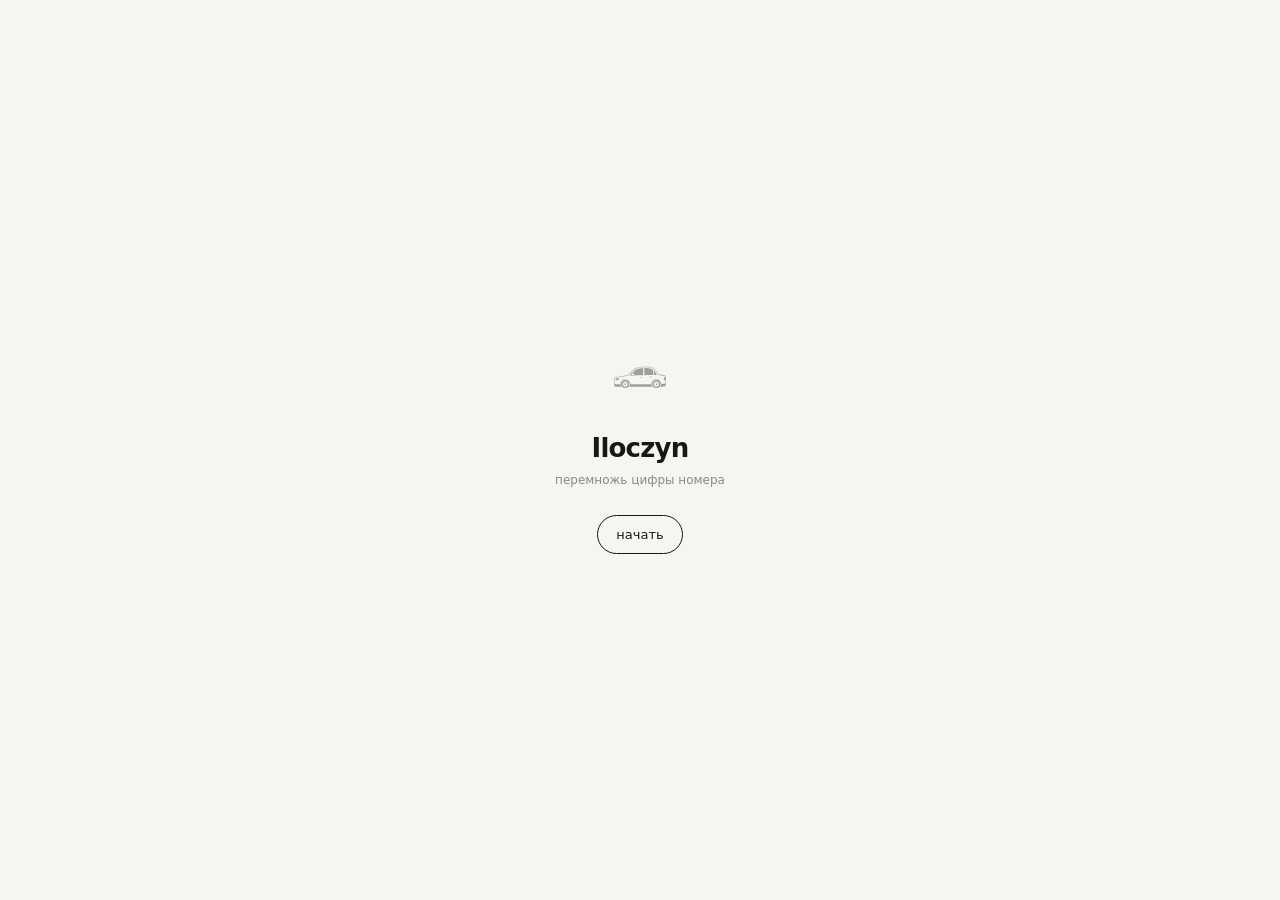
<file: index.html>
<!doctype html>
<html lang="ru">
<head>
<meta charset="utf-8" />
<meta name="viewport" content="width=device-width,initial-scale=1,viewport-fit=cover,user-scalable=no" />
<title>Iloczyn</title>
<link rel="manifest" href="manifest.webmanifest" />
<meta name="theme-color" content="#f5f5f2" />
<link rel="icon" href="icons/icon-32.png" sizes="32x32" />
<link rel="icon" href="icons/icon-192.png" sizes="192x192" />
<link rel="apple-touch-icon" href="icons/icon-180.png" />
<meta name="apple-mobile-web-app-capable" content="yes" />
<meta name="apple-mobile-web-app-status-bar-style" content="default" />
<meta name="apple-mobile-web-app-title" content="Iloczyn" />
<link rel="stylesheet" href="style.css" />
</head>
<body>
<div id="app">
  <div class="topbar">
    <button id="cancelBtn" class="iconbtn" aria-label="Остановить игру" title="Остановить игру">✕</button>
  </div>
  <header>
    <div class="metric"><div id="score" class="value">0</div><div class="label">счёт</div></div>
    <div class="metric right"><div id="processed" class="value">0</div><div id="processedLabel" class="label">машин</div></div>
  </header>

  <div id="lives" class="lives"></div>

  <section class="rule">
    <div class="rule-label">правило</div>
    <div id="rule" class="rule-value">&gt; 4</div>
  </section>

  <main id="stage" class="stage">
    <div id="leftMark" class="side-mark left">✕</div>
    <div id="rightMark" class="side-mark right">✓</div>
    <div id="toast" class="toast"></div>
    <div id="checkpoint" class="checkpoint"></div>
    <div id="queueArea" class="queue-area">
      <div id="capacity" class="capacity"></div>
      <div id="queue" class="queue"></div>
    </div>
  </main>

  <div id="gameover" class="gameover">
    <div class="panel">
      <div id="gameoverReason" class="reason"></div>
      <div id="finalScore" class="final-score">0</div>
      <div class="small">счёт</div>
      <div id="finalProcessed" class="small" style="margin-top:14px">0 машин</div>
      <div id="bestScore" class="small" style="margin-top:14px">рекорд: 0 · 0 машин</div>
      <div class="gameover-actions">
        <button id="restart" class="restart">ещё раз</button>
        <button id="toStart" class="restart secondary">на главный</button>
      </div>
    </div>
  </div>
</div>
<div id="start" class="start">
  <div class="panel">
    <img class="start-icon" src="queue_car.svg" alt="" draggable="false">
    <div class="start-title">Iloczyn</div>
    <p class="rules-text">перемножь цифры номера</p>
    <button id="startBtn" class="restart">начать</button>
  </div>
</div>
<script src="script.js"></script>
<script>
  if ('serviceWorker' in navigator) {
    window.addEventListener('load', () => {
      navigator.serviceWorker.register('sw.js');
    });
  }
</script>
</body>
</html>
</file>
<file: style.css>
/* ---------- Reset & base ---------- */

:root {
  --bg: #f5f5f2;
  --ink: #171717;
  --muted: #8a8a84;
  --line: #d9d9d2;
  --ok: #171717;
  --bad: #8b8b84;
}

* {
  box-sizing: border-box;
  -webkit-tap-highlight-color: transparent;
}

html, body {
  margin: 0;
  width: 100%;
  height: 100%;
  overflow: hidden;
  background: var(--bg);
  color: var(--ink);
  font-family: Inter, ui-sans-serif, system-ui, -apple-system, BlinkMacSystemFont, "Segoe UI", sans-serif;
}

body {
  touch-action: none;
}

button {
  font: inherit;
}

/* ---------- Layout ---------- */

#app {
  height: 100%;
  display: flex;
  flex-direction: column;
  max-width: 720px;
  margin: 0 auto;
  padding: 18px 18px 20px;
}

/* ---------- Top bar ---------- */

.topbar {
  display: flex;
  justify-content: flex-end;
}

.iconbtn {
  background: transparent;
  border: none;
  color: var(--muted);
  font-size: 20px;
  line-height: 1;
  padding: 4px 6px;
  margin: -4px -6px 0 0;
  cursor: pointer;
}

.iconbtn:hover { color: var(--ink); }

/* ---------- Header / HUD ---------- */

header {
  display: flex;
  justify-content: space-between;
  align-items: flex-start;
  padding-top: 4px;
}

.metric { text-align: left; }
.metric.right { text-align: right; }

.value {
  font-size: 30px;
  line-height: 1;
  font-weight: 650;
  letter-spacing: -.04em;
}

.label {
  margin-top: 5px;
  font-size: 11px;
  letter-spacing: .12em;
  text-transform: uppercase;
  color: var(--muted);
}

/* ---------- Lives ---------- */

.lives {
  display: flex;
  gap: 7px;
  justify-content: center;
  margin-top: 12px;
}

.heart {
  width: 17px;
  height: 17px;
  flex: 0 0 auto;
}

.heart path {
  fill: none;
  stroke: var(--ink);
  stroke-width: 2;
  stroke-linecap: round;
  stroke-linejoin: round;
}

.heart.lost path {
  stroke: var(--line);
}

/* ---------- Rule display ---------- */

.rule {
  text-align: center;
  margin: 22px 0 0;
}

.rule-label {
  font-size: 10px;
  letter-spacing: .16em;
  text-transform: uppercase;
  color: var(--muted);
  margin-bottom: 7px;
}

.rule-value {
  font-size: 27px;
  font-weight: 620;
  letter-spacing: -.03em;
}

/* ---------- Checkpoint stage ---------- */

.stage {
  position: relative;
  flex: 1;
  min-height: 0;
  margin-top: 18px;
  display: flex;
  flex-direction: column;
  justify-content: center;
  align-items: center;
}

.checkpoint {
  position: relative;
  width: min(360px, 88vw);
  height: 180px;
  display: flex;
  align-items: center;
  justify-content: center;
  transform: translateY(-26px);
}

.car-wrap {
  position: absolute;
  z-index: 3;
  touch-action: none;
  cursor: grab;
  user-select: none;
}

.car-wrap.dragging {
  cursor: grabbing;
}

/* ---------- Car & plate ---------- */

.car {
  width: 432px;
  height: 304px;
  position: relative;
}

.car-img {
  position: absolute;
  inset: 0;
  width: 100%;
  height: 100%;
  object-fit: contain;
  pointer-events: none;
  user-select: none;
  -webkit-user-drag: none;
}

.plate {
  position: absolute;
  left: 50%;
  bottom: 105px;
  transform: translateX(-50%);
  display: flex;
  align-items: stretch;
  min-width: 84px;
  border: 1px solid var(--ink);
  border-radius: 2px;
  background: #fff;
  overflow: hidden;
  font-size: 16px;
  font-weight: 650;
  letter-spacing: .05em;
  line-height: 1;
}

.plate-badge {
  flex: 0 0 auto;
  display: flex;
  flex-direction: column;
  align-items: center;
  justify-content: center;
  gap: 0;
  padding: 1px 2px;
}

/* PL: real EU country-band look — dark blue strip with the 12-star ring */
.plate-badge.eu { background: #039; }
.plate-badge.eu .badge-flag { width: 7px; height: 7px; }
.plate-badge.eu .badge-code { color: #fff; }

/* BY: not an EU plate, so no colour band — just a small flag icon on white */
.plate-badge.by {
  background: #fff;
  border-right: 1px solid var(--ink);
}
.plate-badge.by .badge-flag {
  width: 10px;
  height: 6.5px;
  border-radius: 1px;
  outline: .5px solid rgba(0, 0, 0, .3);
  outline-offset: -.5px;
}
.plate-badge.by .badge-code { color: var(--ink); }

.badge-flag { display: block; }

.badge-code {
  font-size: 5px;
  font-weight: 700;
  letter-spacing: .02em;
  line-height: 1;
}

.plate-number {
  padding: 4px 8px 4px 6px;
  display: flex;
  align-items: center;
  justify-content: center;
}

/* ---------- Side marks (swipe targets) ---------- */

.side-mark {
  position: absolute;
  top: 50%;
  transform: translateY(-50%);
  width: 56px;
  height: 56px;
  display: flex;
  align-items: center;
  justify-content: center;
  font-size: 34px;
  color: var(--muted);
  opacity: .4;
  z-index: 1;
  transition: opacity .15s, color .15s;
  cursor: pointer;
  user-select: none;
}

.side-mark::before {
  content: '';
  position: absolute;
  inset: 0;
  border-radius: 50%;
  background: var(--bg);
  z-index: -1;
}

.side-mark.left { left: 1%; }
.side-mark.right { right: 1%; }
.side-mark.active { opacity: 1; color: var(--ink); }

/* ---------- Queue ---------- */

.queue-area {
  width: 100%;
  position: absolute;
  bottom: 5%;
  left: 0;
  right: 0;
  padding: 0 4px;
  display: flex;
  flex-direction: column;
  align-items: center;
  gap: 6px;
}

.capacity {
  display: flex;
  gap: 3px;
  justify-content: center;
}

.cap-seg {
  width: 4px;
  height: 10px;
  border-radius: 1px;
  background: var(--line);
  transition: background .15s;
}

.cap-seg.filled { background: var(--ink); }

.cap-seg.warn {
  animation: cap-pulse .80s ease-in-out infinite;
}

@keyframes cap-pulse {
  0%, 100% { opacity: 1; transform: scaleY(1); }
  50% { opacity: .2; transform: scaleY(1.7); }
}

.queue {
  width: 100%;
  display: flex;
  flex-wrap: wrap-reverse;
  gap: 6px 7px;
  justify-content: center;
}

.qcar {
  width: 44px;
  height: 44px;
  opacity: .45;
  flex: 0 0 auto;
}

.qcar img {
  width: 100%;
  height: 100%;
  object-fit: contain;
  pointer-events: none;
  user-select: none;
  -webkit-user-drag: none;
}

.qcar:first-child { opacity: .75; }

/* ---------- Toast ---------- */

.toast {
  position: absolute;
  top: 8%;
  left: 50%;
  transform: translateX(-50%) translateY(6px) scale(.8);
  font-size: 32px;
  font-weight: 700;
  letter-spacing: -.02em;
  opacity: 0;
  transition: opacity .2s, transform .2s;
  pointer-events: none;
  z-index: 4;
}

.toast.show {
  opacity: 1;
  transform: translateX(-50%) translateY(0) scale(1);
}

.toast.miss {
  color: var(--muted);
  font-weight: 650;
}

/* ---------- Overlays: game over & start ---------- */

.gameover {
  position: absolute;
  inset: 0;
  background: rgba(245, 245, 242, .96);
  display: none;
  align-items: center;
  justify-content: center;
  z-index: 10;
}

.gameover.show { display: flex; }

.panel { text-align: center; }

.final-score {
  font-size: 62px;
  font-weight: 700;
  letter-spacing: -.06em;
}

.panel .small {
  margin-top: 4px;
  color: var(--muted);
  font-size: 12px;
  letter-spacing: .12em;
  text-transform: uppercase;
}

.reason {
  display: none;
  margin-bottom: 10px;
  color: var(--muted);
  font-size: 12px;
  letter-spacing: .12em;
  text-transform: uppercase;
}

.reason.show { display: block; }

.restart {
  margin-top: 26px;
  border: 1px solid var(--ink);
  background: transparent;
  color: var(--ink);
  padding: 11px 18px;
  border-radius: 999px;
  font-size: 13px;
  cursor: pointer;
}

.gameover-actions {
  margin-top: 26px;
  display: flex;
  flex-direction: column;
  align-items: center;
  gap: 10px;
}

.gameover-actions .restart { margin-top: 0; }

.restart.secondary {
  border-color: transparent;
  color: var(--muted);
}

.restart.secondary:hover { color: var(--ink); }

.start {
  position: fixed;
  inset: 0;
  background: var(--bg);
  display: flex;
  align-items: center;
  justify-content: center;
  z-index: 11;
}

.start.hide { display: none; }

.start-title {
  font-size: 26px;
  font-weight: 700;
  letter-spacing: -.03em;
}

.start-icon {
  width: 64px;
  height: 64px;
  margin: 0 auto 18px;
  opacity: .35;
}

.rules-text {
  max-width: 220px;
  margin: 8px 0 0;
  color: var(--muted);
  font-size: 12px;
  line-height: 1.5;
  text-align: center;
}

/* ---------- Responsive ---------- */

@media (max-height: 650px) {
  .rule { margin-top: 12px; }
  .checkpoint { height: 145px; }
  .queue { bottom: 1%; }
  .car { transform: scale(.9); }
}
</file>
